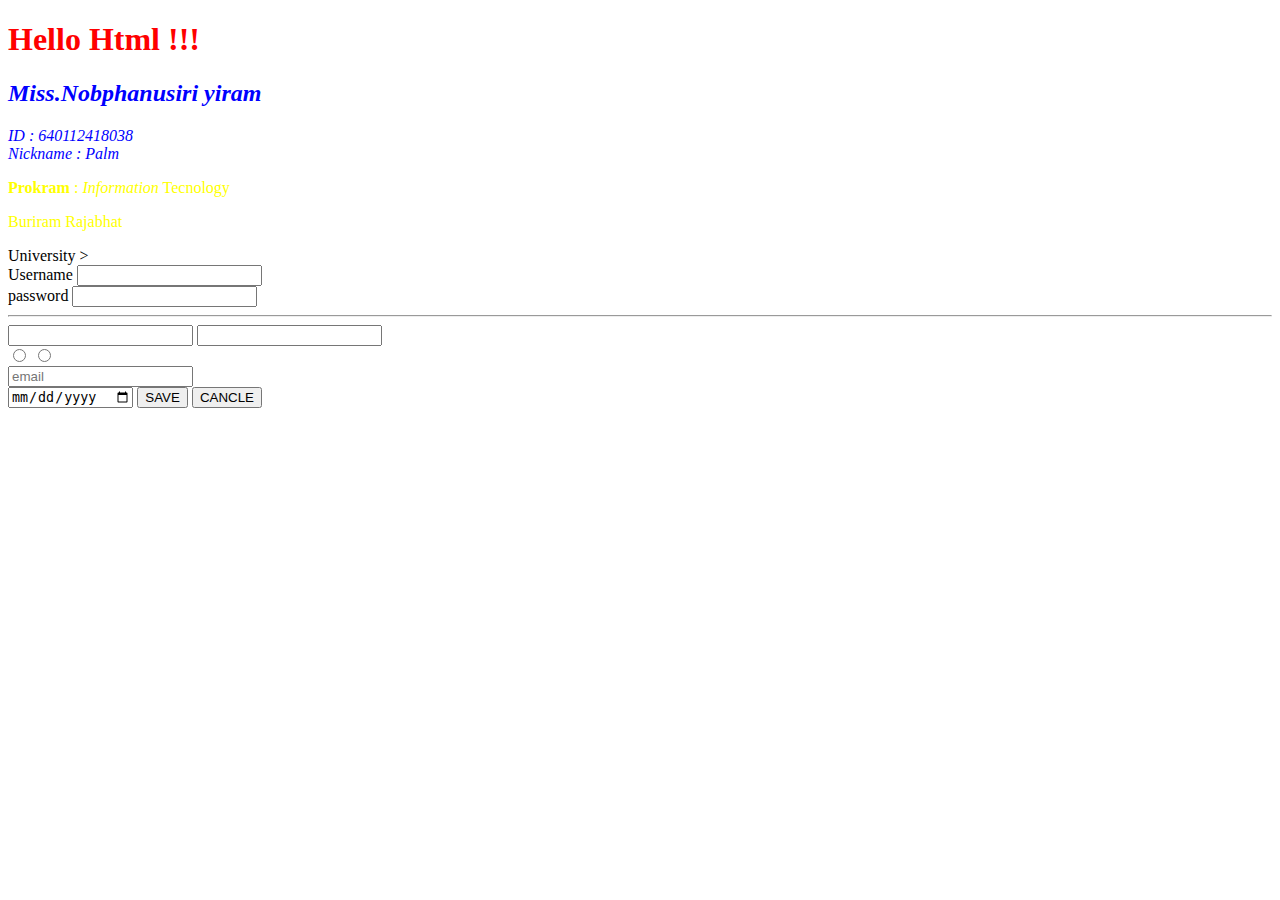
<file: LAB-1/index.html>
<!DOCTYPE html>
<html lang="en">
<head>
    <meta charset="UTF-8">
    <meta http-equiv="X-UA-Compatible" content="IE=edge">
    <meta name="viewport" content="width=device-width, initial-scale=1.0">
    <title>Document</title>
    
    <link rel="stylesheet" href="style.css">
    
</head>
<body>
    <h1 style="color:red; ">Hello Html !!!</h1>
    <h2 class="blue">Miss.Nobphanusiri yiram</h2>
    <p class="blue">
        ID : 640112418038 <br> 
        Nickname : Palm 
        </p>
    <p><strong>Prokram</strong> : <i>Information</i>
        Tecnology</p>
        <p>Buriram Rajabhat </p><span
        class="red">University</span></body>

        <!-- day2-->>
    <form action="#" method="get">
        <lable>Username</lable>
        <input type="text" id="" name="user" required />
        <br />
        <lable>password</lable>
        <input type="password" id="" name="pass" />
        <hr>
        <input type="checkbok" name="cn1" checked />
        <input type="checkbok" name="cn2" />
        <input type="hidden"  />
        <br>
        <input type="radio" name="rad1" />
        <input type="radio" name="rad1" />
        <br>
        <input type="email" placeholder="email" /><br/>
        <input type="date"/>

        <button type="submit">SAVE</button>
        <button type="reset">   CANCLE</button>
        </form>
</body>
</html>
</file>
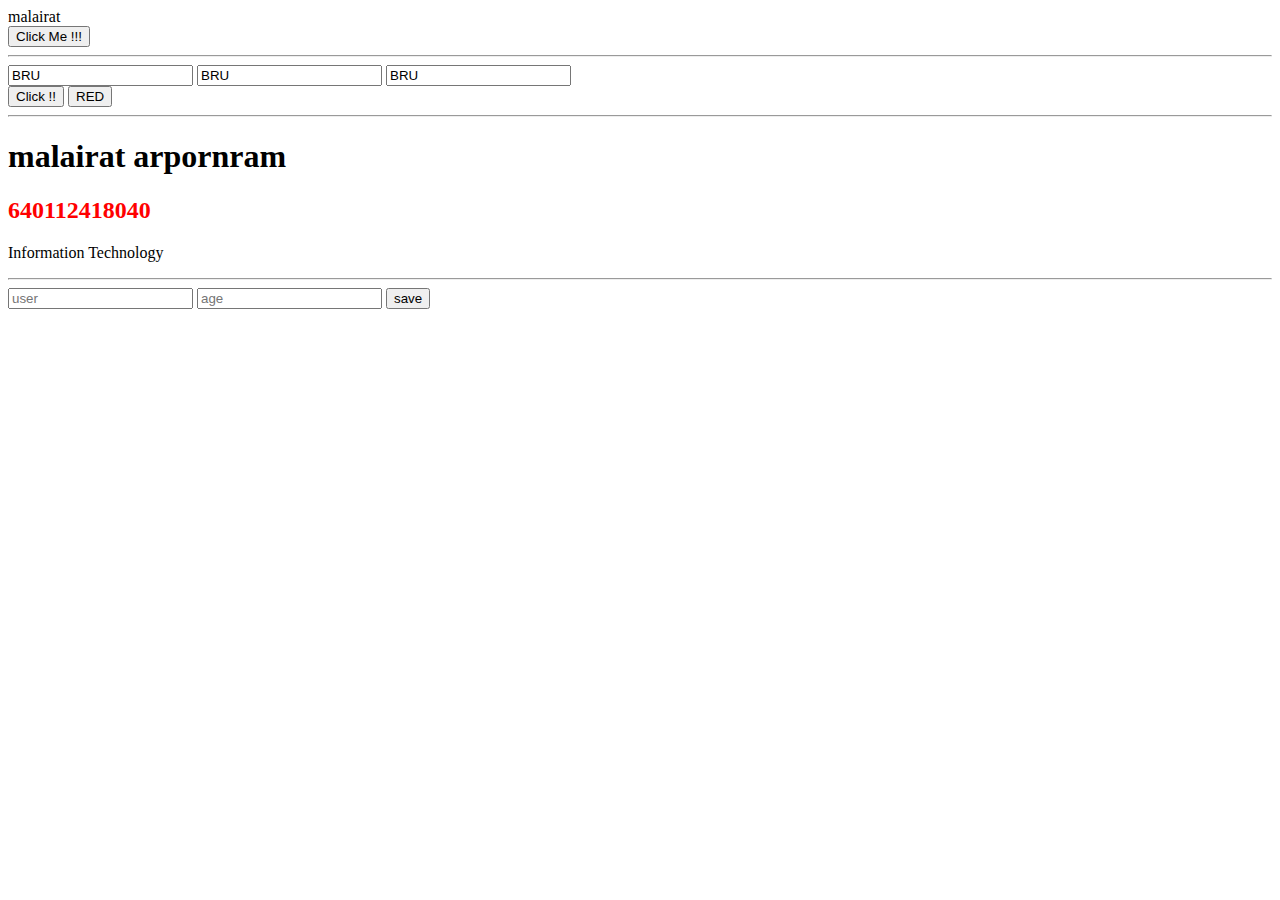
<file: LAB-3/index.html>
<html>
    <head>
        <style>
            .red {
                color: red;
            }
        </style>
    </head>
    <body>
        <!--DOM-->
        <div id="div1">Hello</div>
        <button id = "bt1">Click Me !!!</button>
        <hr />
        <input type="text" class="in1">
        <input type="text" class="in1">
        <input type="text" class="in1">
        <div>
            <button id="bt3"> Click !!</button>
            <button id= "bt4">RED</button>
        </div>

        <hr>
        <div id= "div_about"></div>
        <hr/>
        <div id= "div_form"></div>

    </body>
</html>
<script src="https://ajax.googleapis.com/ajax/libs/jquery/3.6.1/jquery.min.js"></script>


<script src="main.js"></script>
</file>
<file: LAB-1/style.css>
.blue {
    color: blue;
    font-style: italic ;
    }

    p{
        color:yellow;
    }

    #bole{
        font-weight: bold;
    }
</file>
